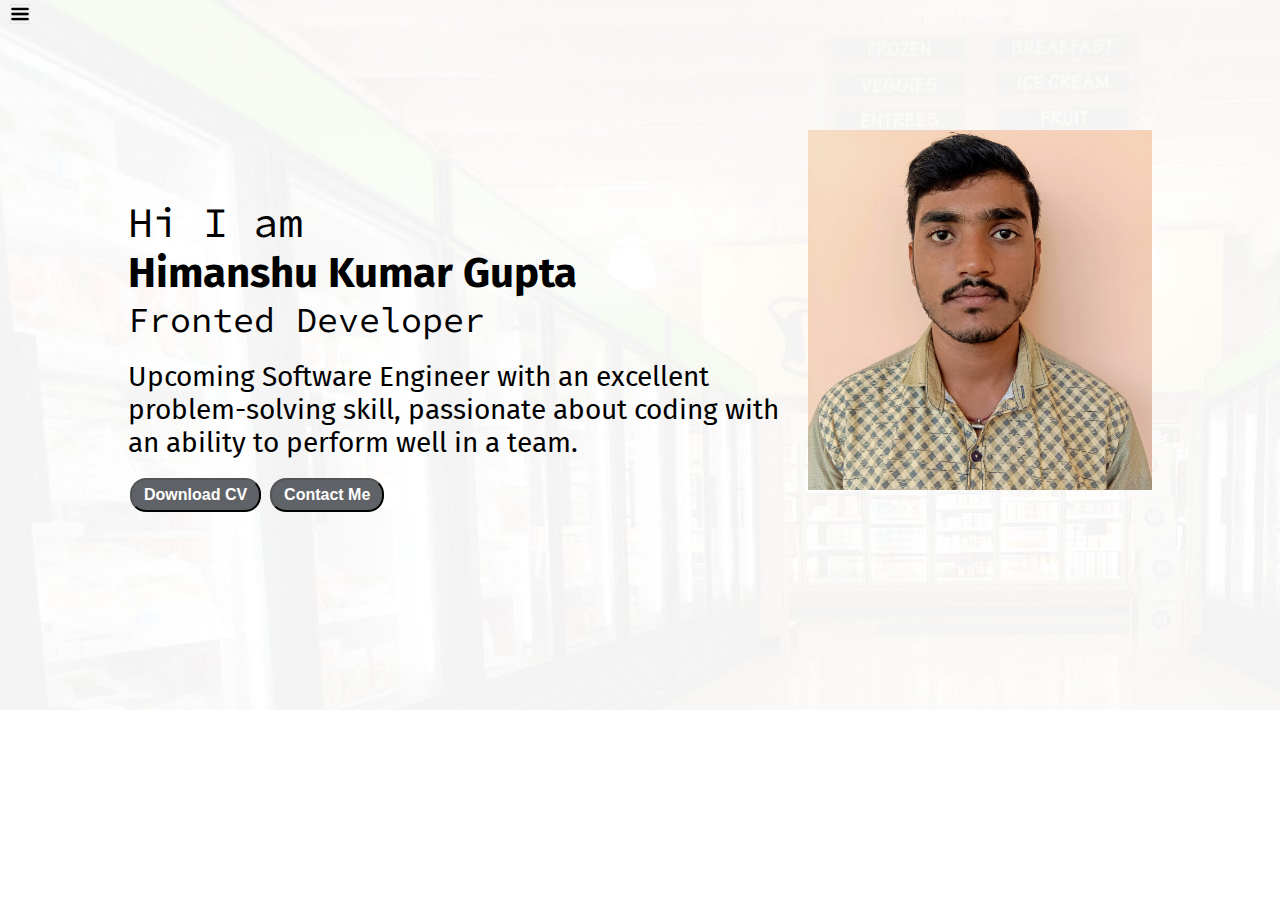
<file: index.html>
<!DOCTYPE html>
<html lang="en">
  <head>
    <meta charset="UTF-8" />
    <meta http-equiv="X-UA-Compatible" content="IE=edge" />
    <meta name="viewport" content="width=device-width, initial-scale=1.0" />
    <title>Himanshu Kumar Gupta</title>
    <link rel="stylesheet" href="style.css" />
  </head>
  <body>
    <div class="container">
      <div class="sidebar sidebarGo">
        <nav>
          <ul>
            <li><a href="/">Home</a></li>
            <li><a href="/intro.html">My Intro</a></li>
            <li><a href="/project.html">Projects</a></li>
            <li><a href="/contact.html">Contact Me</a></li>
          </ul>
        </nav>
      </div>
      <div class="main">
        <div class="hamburger">
          <img class = "ham" src="hamburger.png" alt="" width="20px">
          <img class = "cross" src="cross.png" alt="" width="20px">
        </div>
        <div class="infoContainer">
          <div class="devInfo">
            <div class="hello">Hi I am</div>
            <div class="name">Himanshu Kumar Gupta</div>
            <div class="about">Fronted Developer</div>
            <div class="moreabout">
              Upcoming Software Engineer with an excellent problem-solving skill, passionate about coding with an ability to perform well in a team. 
            </div>
            <div class="buttons">
                <a href="/Himanshu's Resume.pdf" target="_blank">
              <button class="btn">Download CV</button></a>
              <a href="/contact.html"><button class="btn">Contact Me</button></a>
            </div>
          </div>
          <div class="devPic"><img src="Himanshu Photo.png" alt="Himanshu Kumar Gupta" /></div>
        </div>
      </div>
    </div>
    <script src="script.js"></script>
  </body>
</html>
</file>
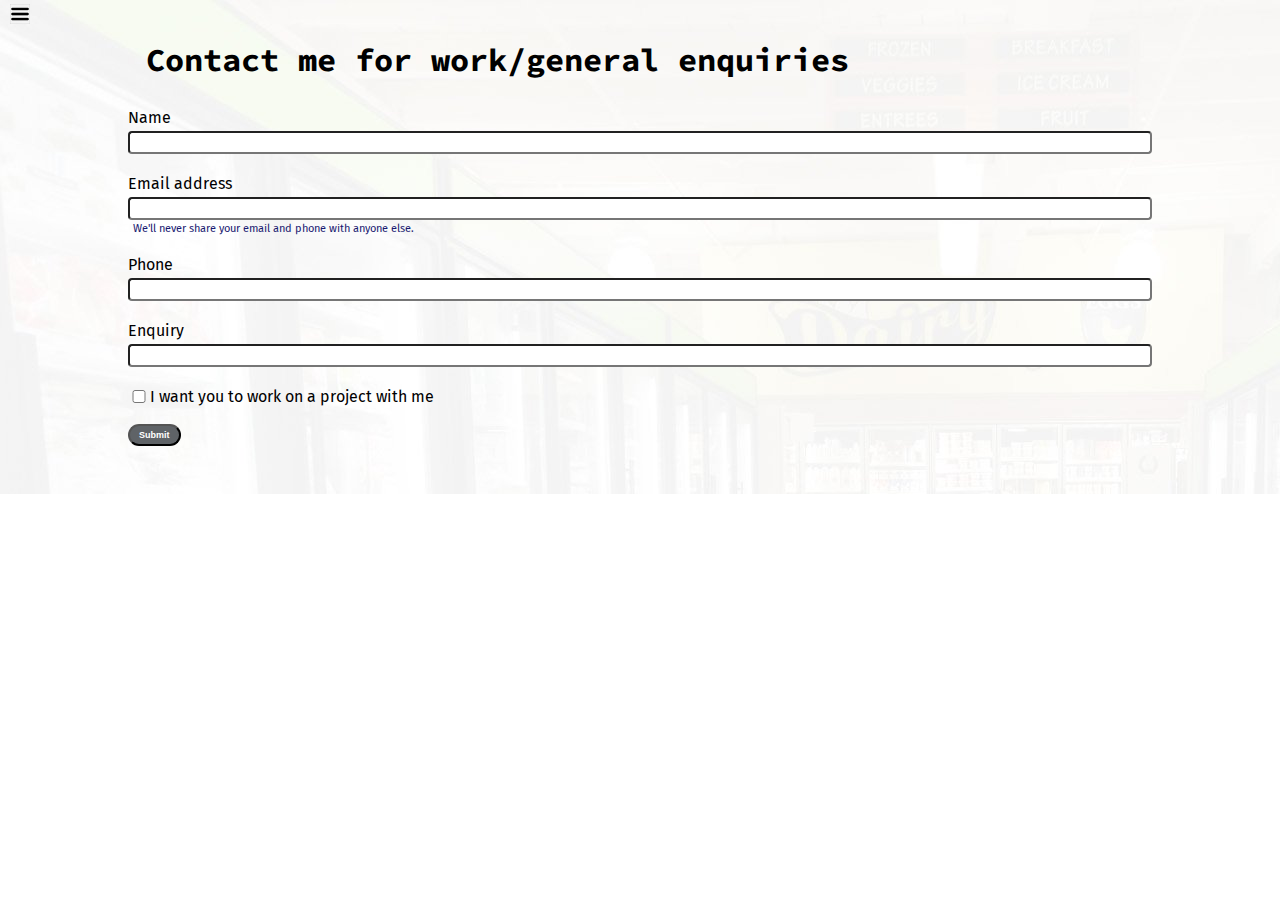
<file: contact.html>
<!DOCTYPE html>
<html lang="en">
  <head>
    <meta charset="UTF-8" />
    <meta http-equiv="X-UA-Compatible" content="IE=edge" />
    <meta name="viewport" content="width=device-width, initial-scale=1.0" />
    <title>Himanshu Kumar Gupta</title>
    <link rel="stylesheet" href="style.css" />
  </head>
  <body>
    <div class="container">
      <div class="sidebar sidebarGo">
        <nav>
          <ul>
            <li><a href="/">Home</a></li>
            <li><a href="/intro.html">My Intro</a></li>
            <li><a href="/project.html">Projects</a></li>
            <li><a href="/contact.html">Contact Me</a></li>
          </ul>
        </nav>
      </div>
      <div class="main">
        <div class="hamburger">
          <img class = "ham" src="hamburger.png" alt="" width="20px">
          <img class = "cross" src="cross.png" alt="" width="20px">
        </div>
        <div class="contactform">
            <form>
                <h1>Contact me for work/general enquiries</h1>
                <div class="mb-3">
                  <label for="clientemail" class="form-label">Name</label>
                  <input type="name" class="form-control" id="clientemail" aria-describedby="emailHelp">
                </div>
                <div class="mb-3">
                    <label for="clientemail" class="form-label">Email address</label>
                    <input type="email" class="form-control" id="clientemail" aria-describedby="emailHelp">
                    <div id="emailHelp" class="form-text">We'll never share your email and phone with anyone else.</div>
                  </div>
                <div class="mb-3">
                  <label for="clientphone" class="form-label">Phone</label>
                  <input type="phone" class="form-control" id="clientphone">
                </div>
                <div class="mb-3">
                    <label for="clientemail" class="form-label">Enquiry</label>
                    <input type="name" class="form-control" id="clientemail" aria-describedby="emailHelp">
                  </div>
                <div class="mb-3" id="form-check">
                  <input type="checkbox" class="form-check-input" id="isclient">
                  <label class="form-check-label" for="isclient">I want you to work on a project with me</label>
                </div>
                <button type="submit" class="btn btn-sm">Submit</button>
              </form>
        </div>
      </div>
    </div>
    <script src="script.js"></script>
  </body>
</html>
</file>
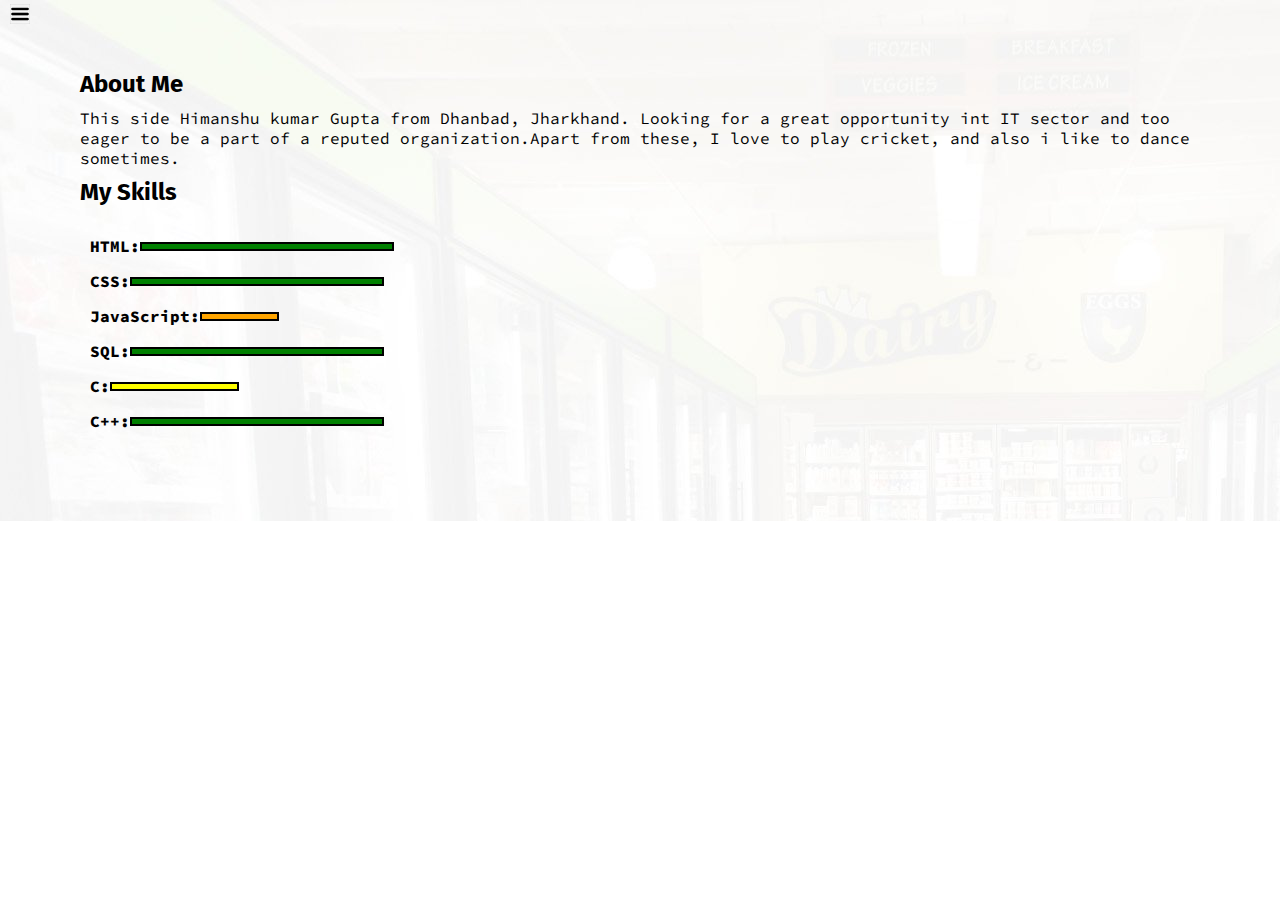
<file: intro.html>
<!DOCTYPE html>
<html lang="en">
  <head>
    <meta charset="UTF-8" />
    <meta http-equiv="X-UA-Compatible" content="IE=edge" />
    <meta name="viewport" content="width=device-width, initial-scale=1.0" />
    <title>Himanshu Kumar Gupta</title>
    <link rel="stylesheet" href="style.css" />
  </head>
  <body>
    <div class="container">
      <div class="sidebar sidebarGo">
        <nav>
          <ul>
            <li><a href="/">Home</a></li>
            <li><a href="/intro.html">My Intro</a></li>
            <li><a href="/project.html">Projects</a></li>
            <li><a href="/contact.html">Contact Me</a></li>
          </ul>
        </nav>
      </div>
      <div class="main">
        <div class="hamburger">
          <img class="ham" src="hamburger.png" alt="" width="20px" />
          <img class="cross" src="cross.png" alt="" width="20px" />
        </div>
        <div class="intro">
          <h2>About Me</h2>
          <p>
            This side Himanshu kumar Gupta from Dhanbad, Jharkhand. Looking for a
            great opportunity int IT sector and too eager to be a part of a reputed
            organization.Apart from these, I love
            to play cricket, and also i like to dance sometimes.
          </p>
          <h2>My Skills</h2>
          <div class="skillcontainer">
            <div class="skillItem">
              HTML:
              <div class="skill ninty"></div>
            </div>
            <div class="skillItem">
              CSS:
              <div class="skill ninty"></div>
            </div>
            <div class="skillItem">
              JavaScript:
              <div class="skill sixty"></div>
            </div>
            <div class="skillItem">
              SQL:
              <div class="skill ninty"></div>
            </div>
            <div class="skillItem">
              C:
              <div class="skill seventyfive"></div>
            </div>
            <div class="skillItem">
              C++:
                <div class="skill ninty"></div>
              </div>
          </div>
          <!-- TODO: Create a gallery for my projects -->
      </div>
    </div>
    <script src="script.js"></script>
  </body>
</html>
</file>
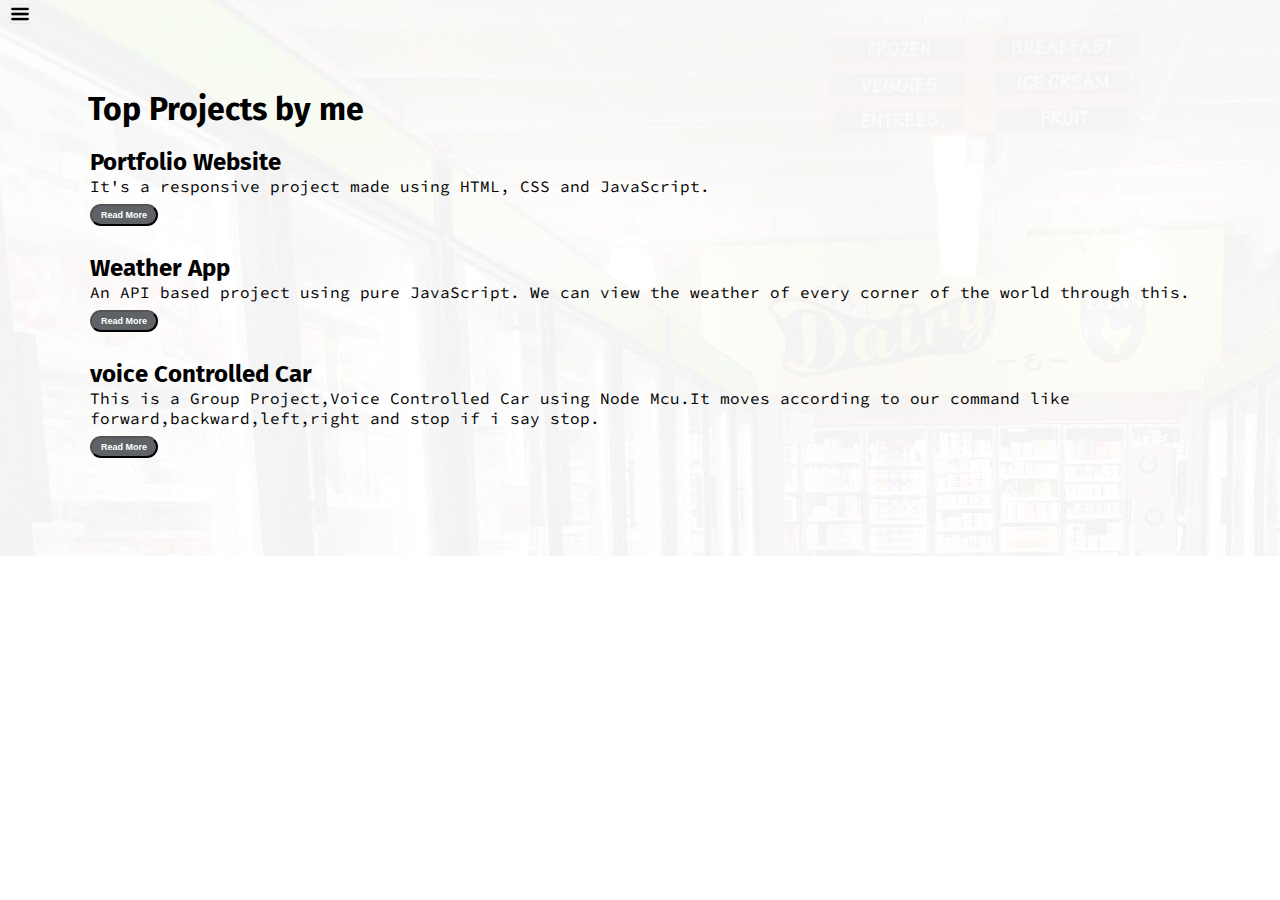
<file: project.html>
<!DOCTYPE html>
<html lang="en">
  <head>
    <meta charset="UTF-8" />
    <meta http-equiv="X-UA-Compatible" content="IE=edge" />
    <meta name="viewport" content="width=device-width, initial-scale=1.0" />
    <title>Himanshu Kumar Gupta - Fronted Developer</title>
    <link rel="stylesheet" href="style.css" />
  </head>
  <body>
    <div class="container">
      <div class="sidebar sidebarGo">
        <nav>
          <ul>
            <li><a href="/">Home</a></li>
            <li><a href="/intro.html">My Intro</a></li>
            <li><a href="/project.html">Projects</a></li>
            <li><a href="/contact.html">Contact Me</a></li>
          </ul>
        </nav>
      </div>
      <div class="main">
        <div class="hamburger">
          <img class = "ham" src="hamburger.png" alt="" width="20px">
          <img class = "cross" src="cross.png" alt="" width="20px">
        </div>
        <div class="blogContainer">
          <h1>Top Projects by me</h1>
          <div class="blogItem">
            <h2>Portfolio Website</h2>
            <p>
              It's a responsive project made using HTML, CSS and JavaScript.
            </p>
            <button class="btn btn-sm">Read More</button>
          </div>
          <div class="blogItem">
            <h2>Weather App</h2>
            <p>
              An API based project using pure JavaScript. We can view the weather of every corner of the world through this.
            </p>
            <button class="btn btn-sm">Read More</button>
          </div>
          <div class="blogItem">
            <h2>voice Controlled Car</h2>
            <p>
              This is a Group Project,Voice Controlled Car using Node Mcu.It moves according to our command like forward,backward,left,right and stop if i say stop.
            </p>
            <button class="btn btn-sm">Read More</button>
          </div>
        </div>
      </div>
    </div>
    <script src="script.js"></script>
  </body>
</html>
</file>
<file: style.css>
@import url("https://fonts.googleapis.com/css2?family=Fira+Sans&family=Jost:wght@300&display=swap");
@import url('https://fonts.googleapis.com/css2?family=Fira+Sans&family=Roboto:ital,wght@0,300;0,400;1,100;1,300&family=Source+Code+Pro:wght@300;400&display=swap');

* {
  margin: 0;
  padding: 0;
}

.sidebar {
  position: absolute;
  background-color: rgb(182, 179, 179);
  font-family: "Fira Sans", sans-serif;
  height: 100vh;
  transition: transform 0.3s ease-in;
}

.sidebar nav {
  padding: 20px;
}

.sidebar nav li {
  list-style: none;
  font-size: 25px;
  padding: 25px 0;
}

.sidebar nav li a {
  text-decoration: none;
  color: black;
}

.main {
  /* background-color: yellow;*/
  width: 100vw;
  background-image: url(bg.jpg);
}

.container {
  display: flex;
}

.infoContainer {
  /* background-color: darkmagenta; */
  height: 50vh;
  width: 80vw;
  margin: 130px auto;
  display: flex;
  justify-content: space-around;
}

.devPic img {
  height: 40vh;
  box-shadow: 0em;
}

.devInfo {
  font-size: 14px;
  display: flex;
  justify-content: center;
  flex-direction: column;
  font-family: "Source Code Pro", monospace;
}

.hello {
  font-size: 3em;
}

.name {
  font-size: 3em;
  font-weight: bold;
  font-family: "Fira Sans", sans-serif;
}

.about {
  font-size: 2.5em;
}

.moreabout {
  font-size: 2em;
  font-family: "Fira Sans", sans-serif;
  margin-top: 18px;
}

.btn {
  padding: 6px 12px;
  border-radius: 16px;
  color: white;
  background-color: rgb(95, 99, 103);
  font-weight: bold;
  font-size: 2em;
  margin: 2px 2px;
  cursor: pointer;
}

.btn-sm{
    font-size: 9px;
    padding: 4px 9px;
    margin: 8px 0;
}

.btn:hover {
  background-color: white;
  color: rgb(113, 118, 123);
}

.buttons {
  margin-top: 2.2em;
  font-size: 8px;
}

.contactform {
  padding: 0 28px;
  font-family: "Fira Sans", sans-serif;
  margin: 40px 70px;
}

.contactform h1 {
  font-family: "Source Code Pro", monospace;
  /* padding: 10px 0; */
}

.contactform form div {
  padding: 10px 0;
  display: flex;
  flex-direction: column;
}

.contactform form div input {
  /* width: 20vw; */
  border-radius: 4px;
  margin: 4px 0 0 0;
  padding: 2px;
}

.contactform form {
margin: 0 30px;
}

#emailHelp {
  font-size: 11px;
  color: midnightblue;
  margin: 0 5px;
  padding: 2px 0 0 0;
}

#form-check{
    flex-direction: row;
}

#form-check input{
    width: 22px;
    margin: 3px 0;
}

.blogItem{
  margin: 20px;
  font-family: "Fira Sans", sans-serif;
}

.blogContainer{
  margin: 90px 70px;
}

h1{
  font-family: "Fira Sans", sans-serif;
  margin: 18px;
}

p{
  font-family: "Source Code Pro", monospace;
}

.intro{
  margin: 70px 70px;
}

.intro h2{
  font-family: "Fira Sans", sans-serif;
  margin: 10px;
}

.intro p{
  font-family: "Source Code Pro", monospace;
  margin: 10px;
}

.skill{
  width: 250px;
  height: 5px;
  background-color: red;
  border: 2px solid black;
}

.skillItem{
  display: flex;
  align-items: center;
  font-family: "Source Code Pro", monospace;
  font-weight: 800;
  margin: 15px;
}

.skillcontainer{
  padding: 5px;
}

.ninty{
  width: 250px;
  background-color: green;
}

.seventyfive{
  width: 125px;
  background-color: yellow;
}

.sixty{
  width: 75px;
  background-color:orange ;
}

.sidebarGo{
  transform: translate(-440px,0px);
  position: absolute;
}

.hamburger{
  position: absolute;
  cursor: pointer;
  top: 8px;
  left: 8px;
}

.ham{
  margin-top: -4px;
  margin-left: 2px;
}

.cross{
  margin-left: 130px;
  color:rgb(182, 179, 179);
  margin-top: -4px;
}

@media (max-width: 1000px){
  .devPic{
    display: none;
  }
  .devInfo{
    font-size: 10px;
  }
  .buttons{
    font-size: 5px;
  }
 .intro,.blogContainer, .contactform{
   margin: 50px 8px;
 }
}
</file>
